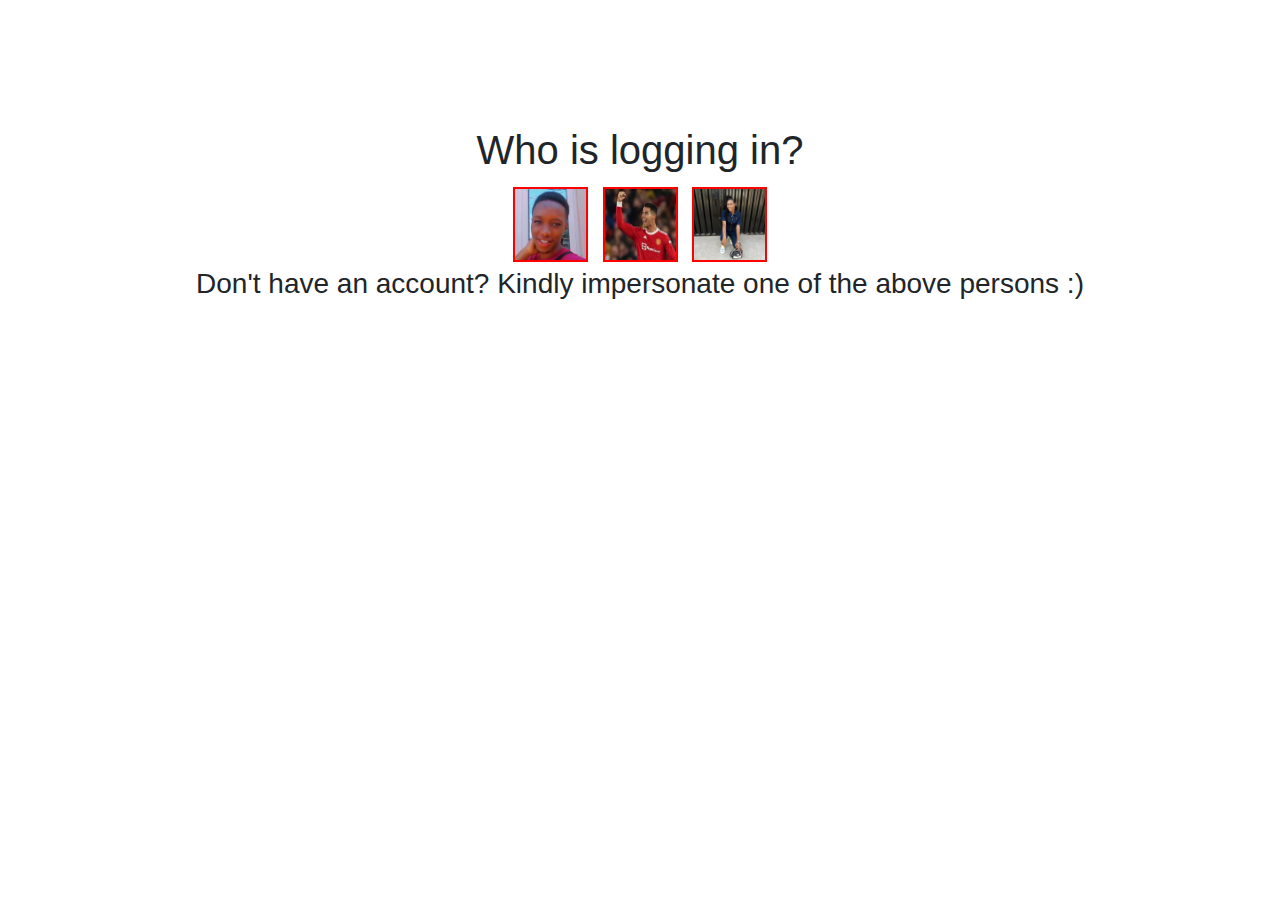
<file: index.html>
<!DOCTYPE html>
<html lang="en">
<head>
    <meta charset="UTF-8">
    <meta http-equiv="X-UA-Compatible" content="IE=edge">
    <meta name="viewport" content="width=device-width, initial-scale=1.0">
    <link rel="stylesheet" href="https://cdn.jsdelivr.net/npm/bootstrap@4.6.2/dist/css/bootstrap.min.css">
    <script src="https://cdn.jsdelivr.net/npm/jquery@3.6.1/dist/jquery.slim.min.js"></script>
    <script src="https://cdn.jsdelivr.net/npm/popper.js@1.16.1/dist/umd/popper.min.js"></script>
    <script src="https://cdn.jsdelivr.net/npm/bootstrap@4.6.2/dist/js/bootstrap.bundle.min.js"></script>
    <link rel="stylesheet" href="https://cdnjs.cloudflare.com/ajax/libs/font-awesome/4.7.0/css/font-awesome.min.css">
    <title>Billing</title>
    <link rel="stylesheet" href="styles.css">
    <script src="https://ajax.googleapis.com/ajax/libs/jquery/3.6.1/jquery.min.js"></script>

    <style>
      .log img{
          width:75px;
          height:75px;
          border: 2px solid red;
          margin:5px
      
      }
      .body{
        display: none;
      }

      .navbar{
        visibility: hidden;
      }
      .log{
        padding: 70px 0;
        text-align: center;
      }
    </style>
</head>
<body>

  
    
    <div class="container-fluid ">
      
        <nav class="navbar navbar-expand-sm">
            <a class="navbar-brand" href="#">
                <img style="width:40px" class="img-thumbnail" id="thumbnail">
                
            </a>
            

            <ul class="navbar-nav">
                
                <li class="nav-item">
                    <a class="nav-link" href="#" >General</a>
                </li>
                <li class="nav-item">
                    <a class="nav-link" href="#">billing</a>
                </li>
                <li class="nav-item">
                    <a class="nav-link" href="#">Apps</a>
                </li>
                <li class="nav-item">
                    <a class="nav-link" href="index.html">Logout</a>
                </li>
                
            </ul>

        </nav>
        <div class="log">
          <h1>Who is logging in?</h1>
        <a href="#" id="me"><img src="me.jpg"></a>   
        <a href="#" id="ronaldo"><img src="ronaldo.jfif"></a>
        <a href="#" id="prisca"><img src="prisca.jpg"></a>
          <h3>Don't have an account? Kindly impersonate one of the above persons :)</h3>
      </div>
        
  
        <div class="body">
          <h1>Billing</h1>
        <p class="font-weight-bold">Order History</p>
        <p>Manage billing information and view recepits</p>
        
        <div class="row col-sm-12 mx-2">
            <table class="table table-borderless col-sm-8 my-3">
                <thead>
                  <tr>
                    <th>Date</th>
                    <th>Type</th>
                    <th>Receipt</th>
                  </tr>
                </thead>
                <tbody>
                  <tr>
                    <td>Oct 21,2022</td>
                    <td>Pro Annual</td>
                    <td><button class="btn border border-primary">Download</button></td>
                  </tr>
                  <tr>
                    <td>Nov 18,2022</td>
                    <td>Pro Portfolio</td>
                    <td><button class="btn border border-primary">Download</button></td>
                  </tr>
                  <tr>
                    <td>July 04,2022</td>
                    <td>Sponsored Post</td>
                    <td><button class="btn border border-primary">Download</button></td>
                  </tr>
                </tbody>
              </table>
    
              <div class="col-sm-3 mx-5 bg-success rounded p-3" >
                <div>
                    <h3>Your plan</h3>
                    <br>
                    <h2>Pro Annual</h2>
                    <p>Renews on Nov,2023</p>
                    <button class="btn btn-primary text-dark">Cancel subscription</button>
                </div>
              </div>
        </div>
        <br>

        <h3>Payment Method</h3>
        <p>Manage billing information and view recepits</p>
        
        <div class="alert alert-success alert-dismissible">
            <button type="button" class="close" data-dismiss="alert">&times;</button>
            <i class="fa fa-cc-visa m-3" style="font-size:24px;color:red"></i> <h6 class="d-inline">Visa ending in 2025</h6>
          </div>
        </div>
        







       

    </div>
    <script src="index.js"></script>
</body>
</html>
</file>
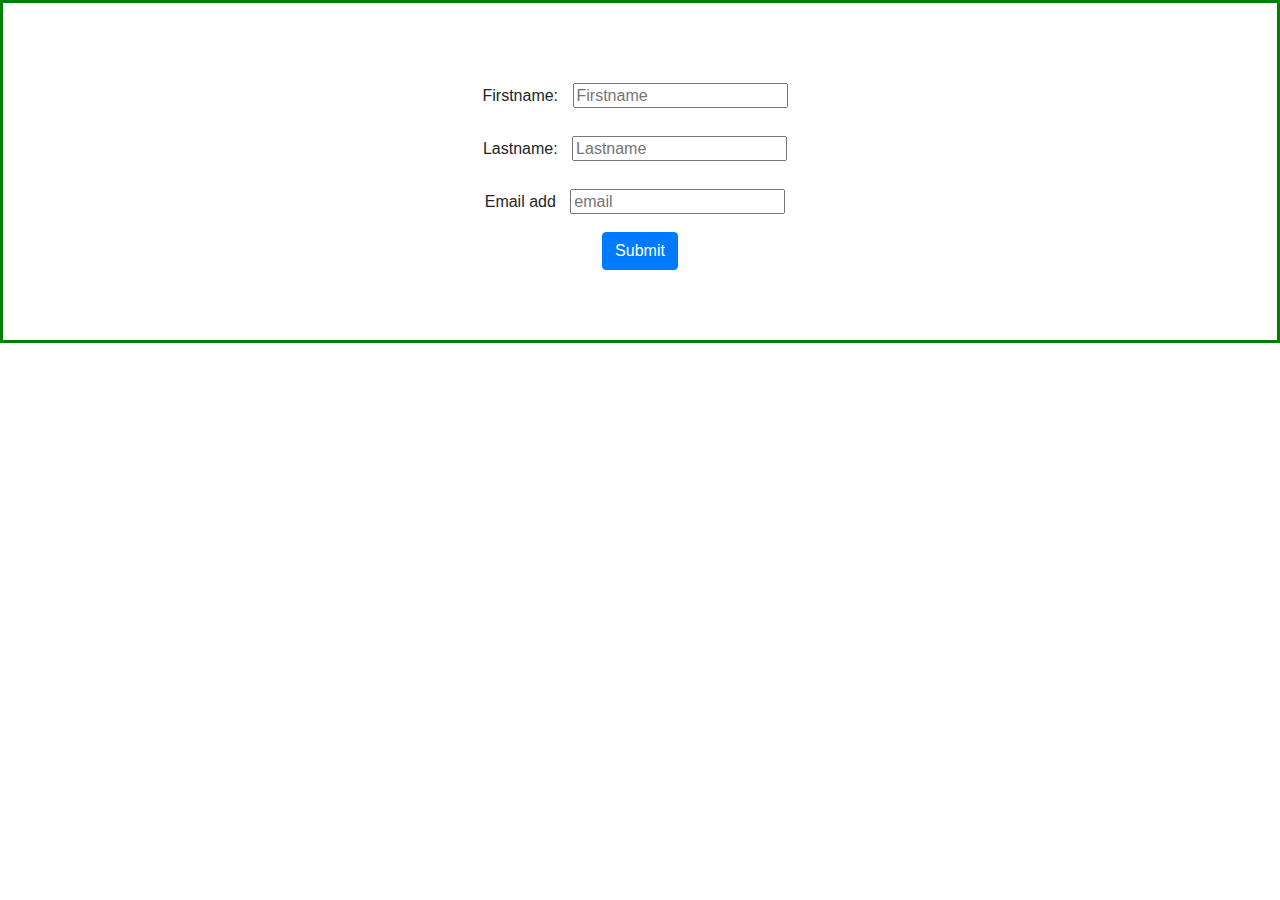
<file: form.html>
<!DOCTYPE html>
<html lang="en">
<head>
    <meta charset="UTF-8">
    <meta http-equiv="X-UA-Compatible" content="IE=edge">
    <meta name="viewport" content="width=device-width, initial-scale=1.0">
    <script src="https://ajax.googleapis.com/ajax/libs/jquery/3.6.1/jquery.min.js"></script>
    <title>Document</title>
    <link rel="stylesheet" href="https://cdn.jsdelivr.net/npm/bootstrap@4.6.2/dist/css/bootstrap.min.css">
    <script src="https://cdn.jsdelivr.net/npm/jquery@3.6.1/dist/jquery.slim.min.js"></script>
    <script src="https://cdn.jsdelivr.net/npm/popper.js@1.16.1/dist/umd/popper.min.js"></script>
    <script src="https://cdn.jsdelivr.net/npm/bootstrap@4.6.2/dist/js/bootstrap.bundle.min.js"></script>
    <link rel="stylesheet" href="https://cdnjs.cloudflare.com/ajax/libs/font-awesome/4.7.0/css/font-awesome.min.css">
    <style>
        body{
            padding: 70px 0;
            border: 3px solid green;
            text-align: center;
        }
        label{
            display: block;
        }
        input{
            height:25px;
            margin: 10px;
        }
    </style>
</head>
<body>
    





<form action="index.html">

    <label for="firstname">Firstname: <input type="text" placeholder="Firstname" name="firstname"></label>
    <label for="lastname">Lastname: <input type="text" placeholder="Lastname" name="lastname"></label>
    <label for="email">Email add <input type="email" placeholder="email" name="email"></label>
    <button class="btn btn-primary">Submit</button>
    

</form>



















    <script src="index.js"></script>
</body>
</html>
</file>
<file: styles.css>
table button{
    box-shadow: 2px 2px black;
}
</file>
